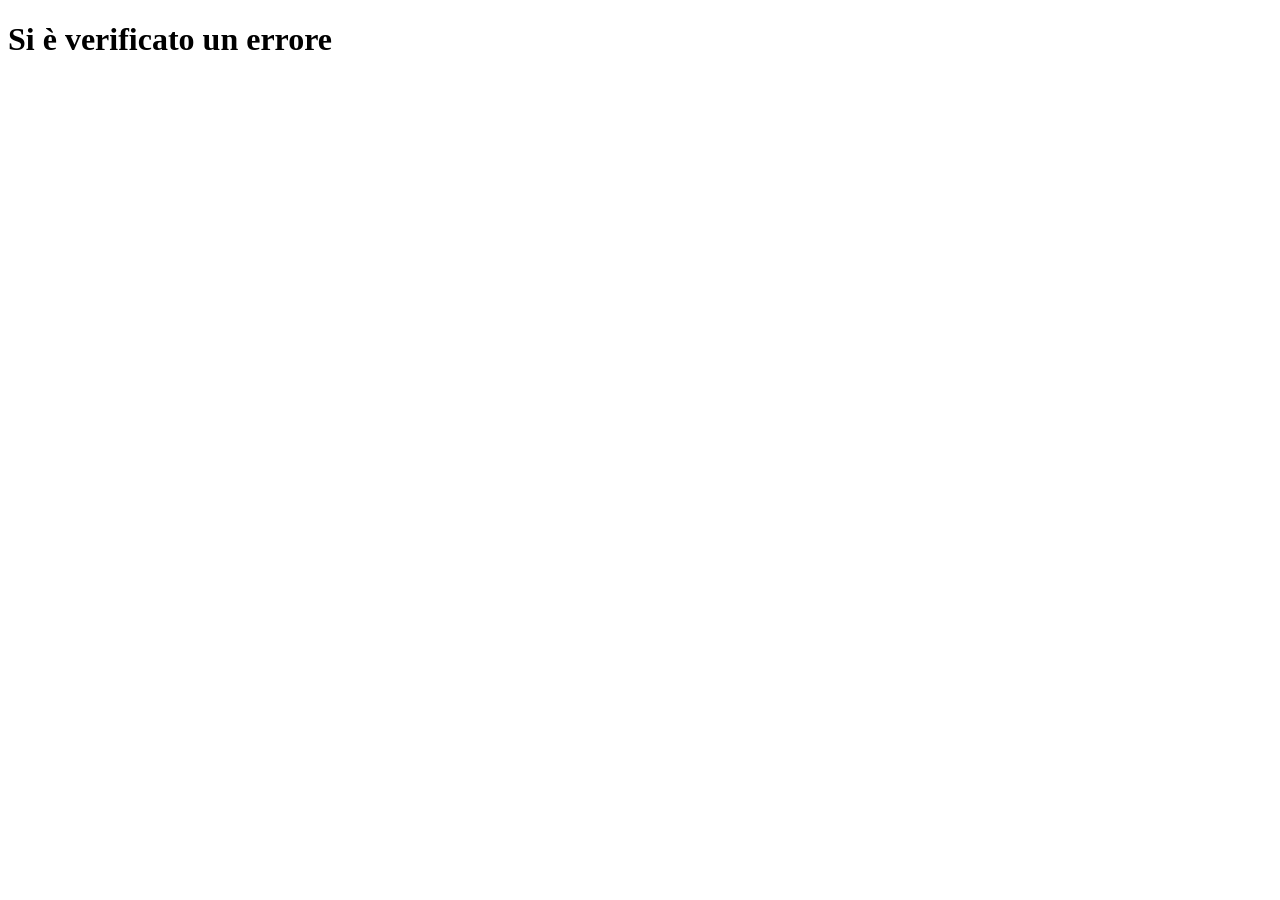
<file: target/classes/templates/errorPage.html>
<!DOCTYPE html>
<html xmlns:th="http://www.thymeleaf.org">
<head>
    <title>Errore</title>
</head>
<body>
    <h1>Si è verificato un errore</h1>
    <p th:text="${message}"></p> <!-- Questo mostra il messaggio di errore passato dal controller -->
</body>
</html>
</file>
